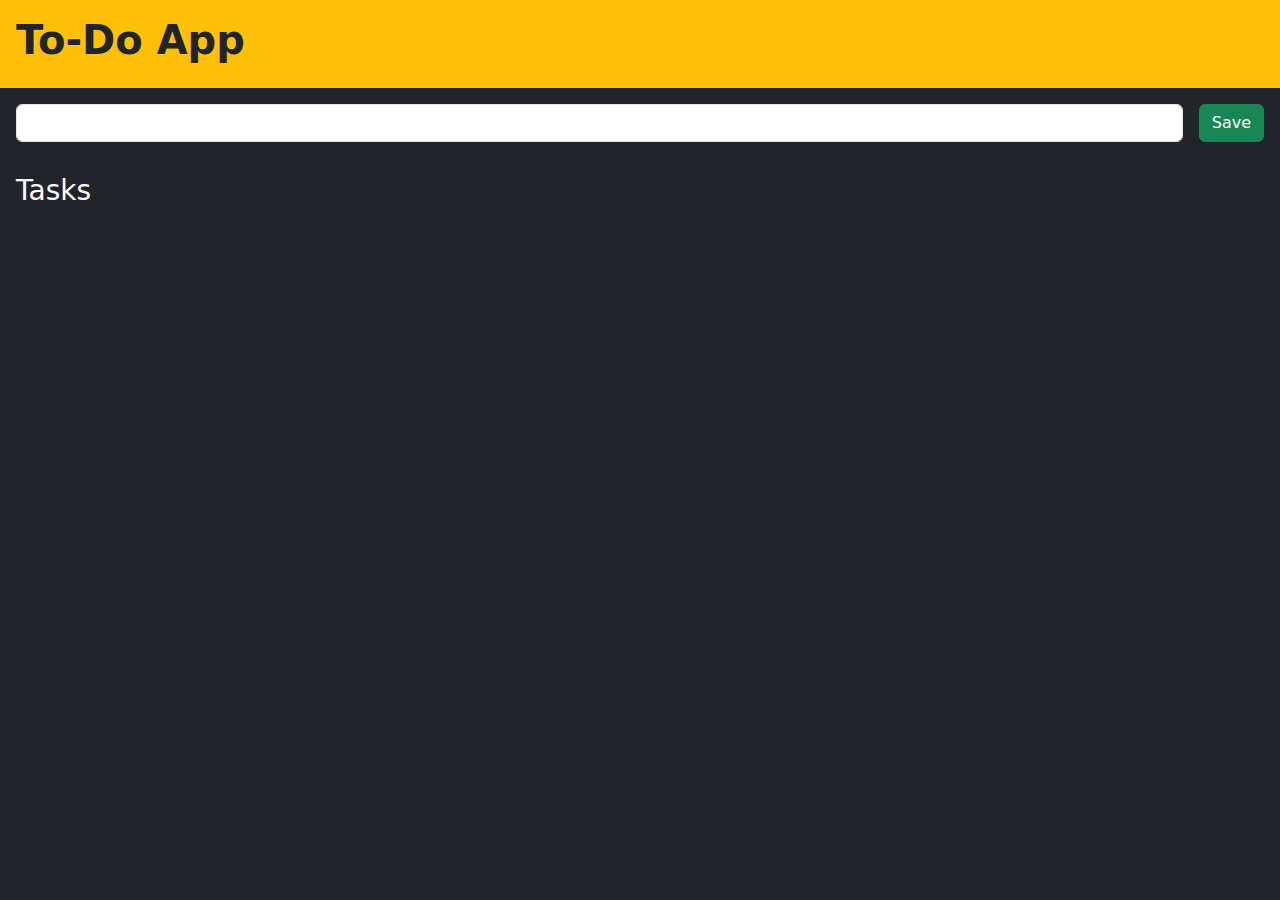
<file: To-Do App/index.html>
<!DOCTYPE html>
<html lang="en">
    <head>
        <meta charset="UTF-8" />
        <meta http-equiv="X-UA-Compatible" content="IE=edge" />
        <meta name="viewport" content="width=device-width, initial-scale=1.0" />

        <link href="https://cdn.jsdelivr.net/npm/bootstrap@5.3.0-alpha1/dist/css/bootstrap.min.css" rel="stylesheet" />
        <link rel="stylesheet" href="https://cdnjs.cloudflare.com/ajax/libs/font-awesome/6.3.0/css/all.min.css" />
        <link rel="stylesheet" href="style.css" />

        <title>To-Do App</title>
    </head>

    <body class="bg-dark">
        <!--Header-->
        <header class="bg-warning p-3">
            <h1 class="fw-bold">To-Do App</h1>
        </header>
        <!--Header-->

        <!--Input-->
        <section class="p-3 d-flex gap-3">
            <!--Text-->
            <input class="form-control" type="text" id="InputText" />

            <!--Button-->
            <button class="btn btn-success" type="button" id="InputButton">Save</button>
        </section>
        <!--Input-->

        <!--Notes-->
        <section class="p-3 text-light">
            <h3>Tasks</h3>

            <!--NoteList-->
            <ul class="list-group" id="NoteList">
                
            </ul>
            <!--NoteList-->
        </section>
        <!--Notes-->

        <script src="https://cdn.jsdelivr.net/npm/bootstrap@5.3.0-alpha1/dist/js/bootstrap.bundle.min.js"></script>
        <script src="script.js"></script>
    </body>
</html>
</file>
<file: To-Do App/style.css>
.fa-solid {
    color: rgb(250, 0, 0);
}
.fa-solid:hover {
    color: rgb(200, 0, 0);
}
</file>
